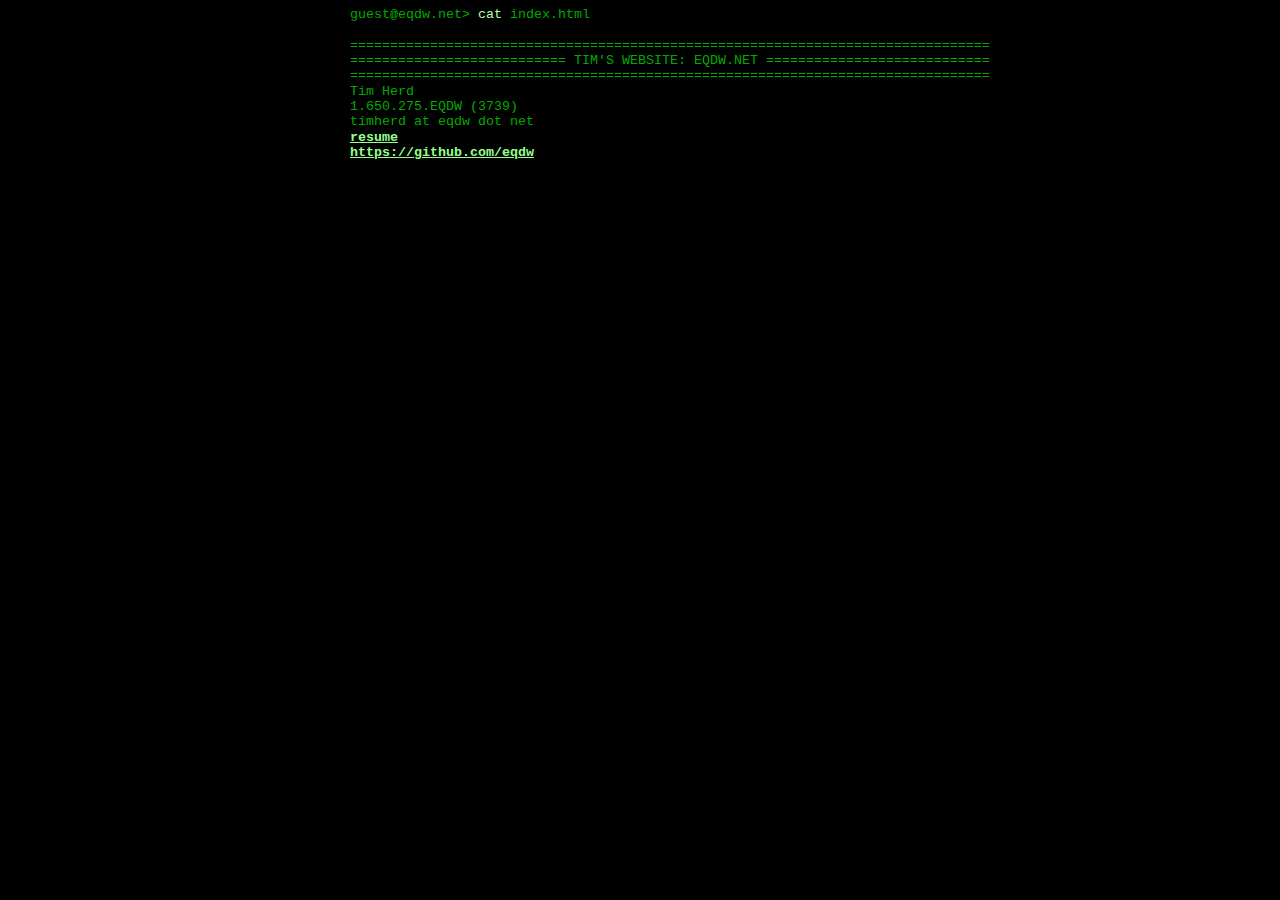
<file: index.html>
<!DOCTYPE html>
<html>
  <head>
    <title>eqdw.net</title>
    <link rel="stylesheet" type="text/css" href="style.css" />
    <script type="text/javascript">

      var _gaq = _gaq || [];
      _gaq.push(['_setAccount', 'UA-30694840-1']);
      _gaq.push(['_trackPageview']);

      (function() {
        var ga = document.createElement('script'); ga.type = 'text/javascript'; ga.async = true;
        ga.src = ('https:' == document.location.protocol ? 'https://ssl' : 'http://www') + '.google-analytics.com/ga.js';
        var s = document.getElementsByTagName('script')[0]; s.parentNode.insertBefore(ga, s);
      })();

   </script>
  </head>
  <body>
    <div class="content">
      <p class="command"><a class="stealth-link" href="cat.jpg">cat</a> index.html</p>
      <br />
      <p>================================================================================</p>
      <p style="width:752px;">=========================== TIM'S WEBSITE:  EQDW.NET ============================</p>
      <p>================================================================================</p>
      <p>Tim Herd</p>
      <p>1.650.275.EQDW (3739)</p>
      <p>timherd at eqdw dot net</p>
      <p><a href="resume.pdf">resume</a></p>
      <p><a href="https://github.com/eqdw">https://github.com/eqdw</a></p>
    </div>
  </body>
</html>
</file>
<file: style.css>
html{
  background: black;
  color: #00AA00;
  font-size: 10pt;
  font-family: "pragmata tt", "pragmatapro", "courier new", "lucida console", monospace;
  line-height: 10pt;
}
div.content{
  margin: 0 auto;
  width: 580px;
}
p{
  margin-top: 2px;
  margin-bottom: 2px;
  padding: 0;
  width: 569px;
}
p.command:before{
  content: "guest@eqdw.net> ";
}
a{
  color: #96FF8C;
  font-size: 10pt;
  text-decoration: underline;
  font-family: "pragmata tt", "pragmatapro", "courier new", "lucida console", monospace;
  font-weight: bold;
}
a.stealth-link{
  color: #B4FFAE;
  font-size: 10pt;
  font-weight: normal;
  text-decoration: none;
}
</file>
